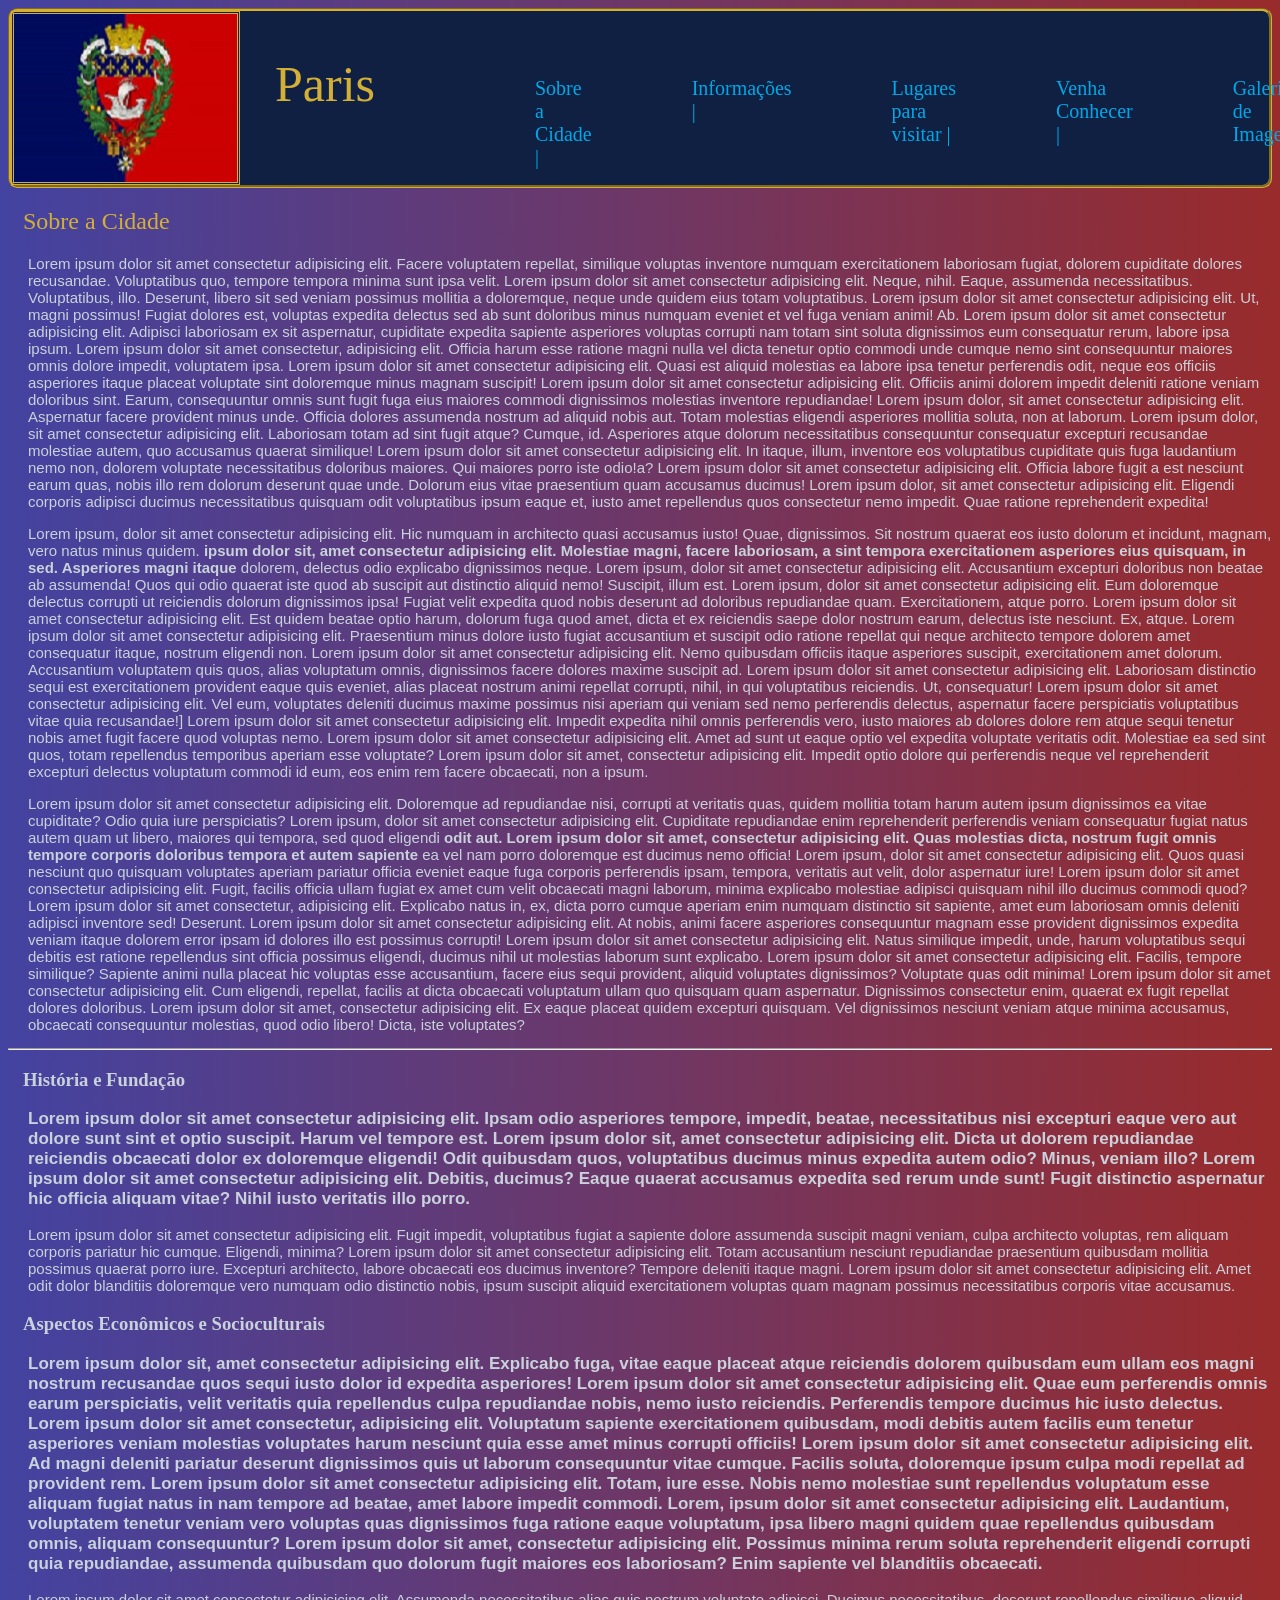
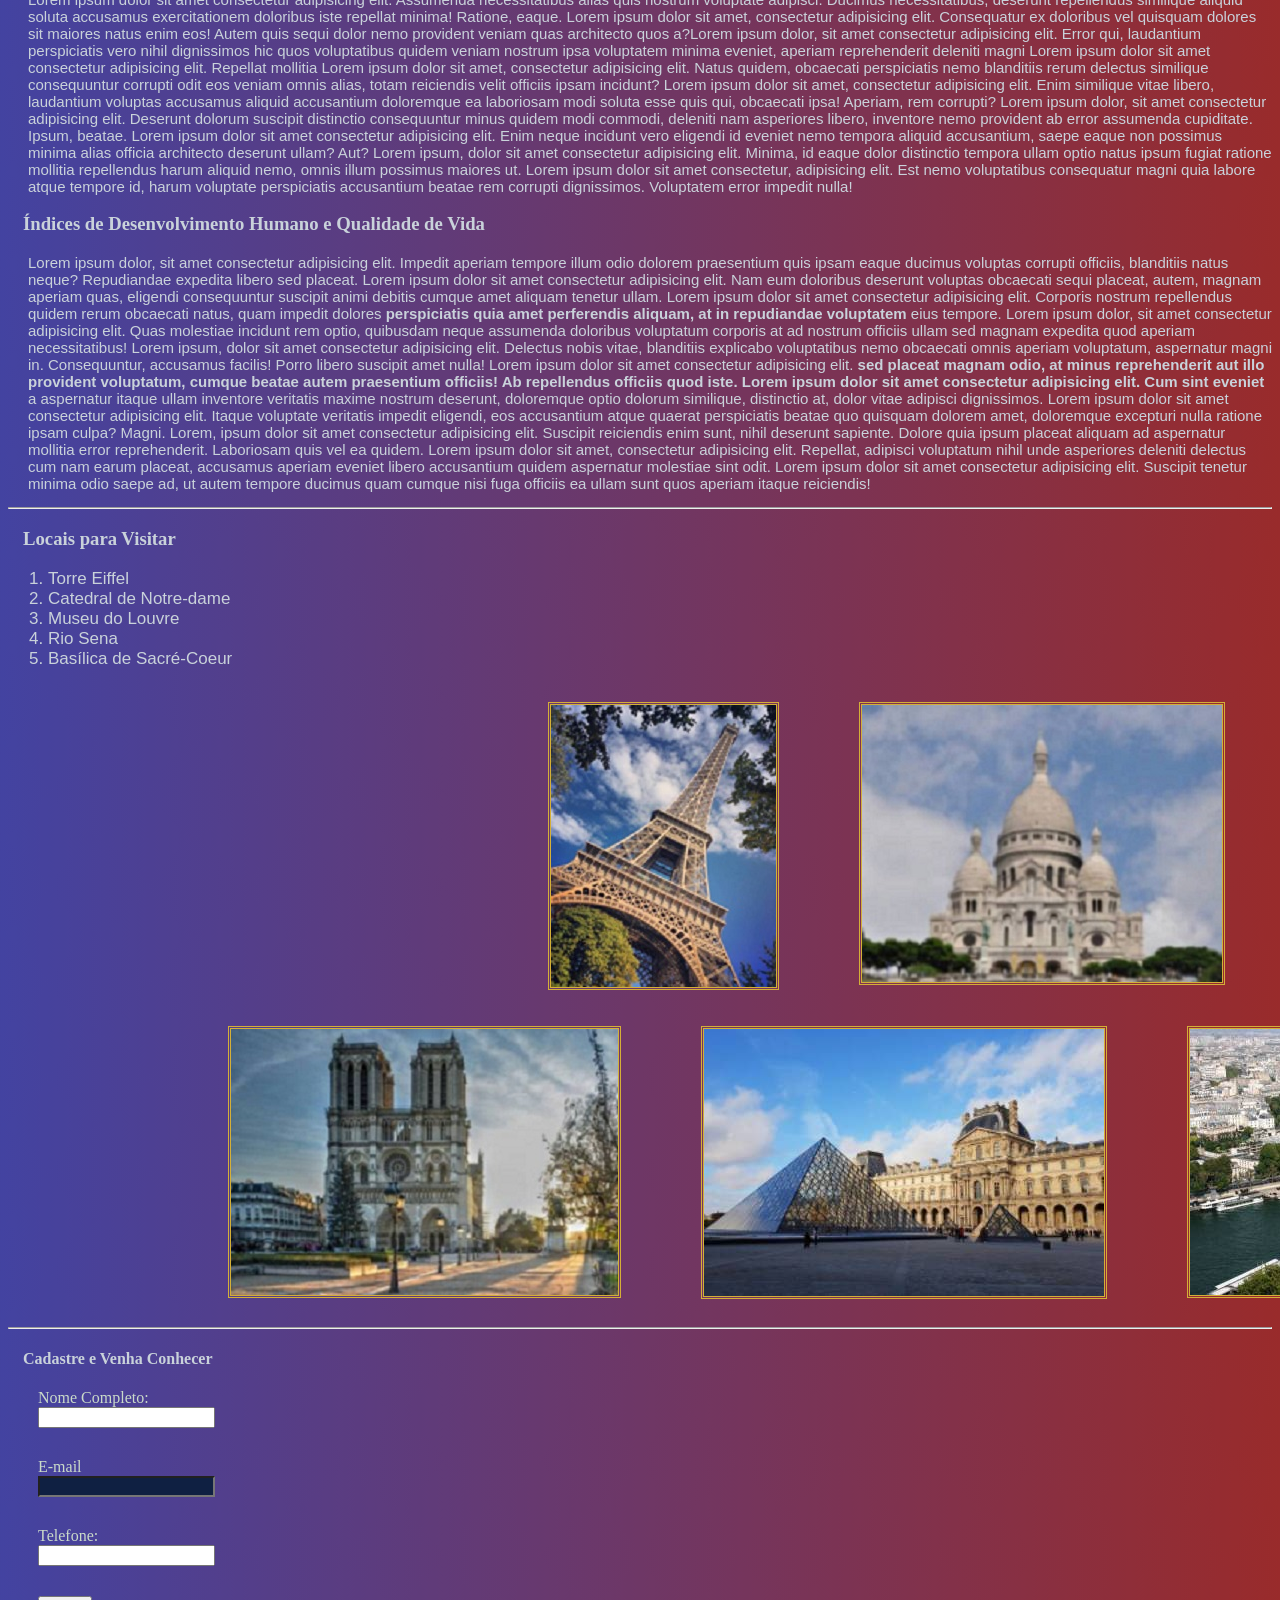
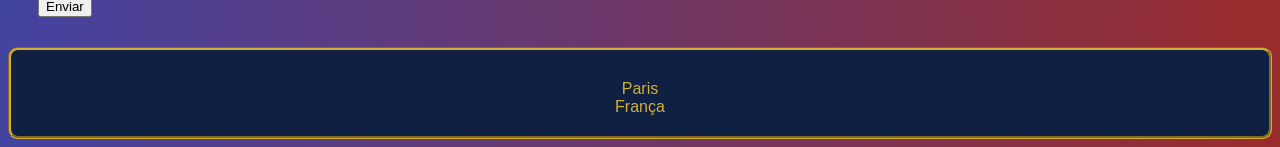
<file: index.html>
<!DOCTYPE html>
<html lang="pt-BR">
<head>
    <meta charset="UTF-8">
    <meta name="key-words" content="Paris">
    <link rel="stylesheet" href="css/estilos.css">
    <title>Cidade Luz</title>
</head>

<body>
    <header>
        <img src="imagens/bandeira_paris.jpg"
            alt="bandeira da cidade de Paris, representada pelo brasão da cidade sobre um fundo divido verticamente entre as cores azul e vermelho.">
        <h1 id="titulo">Paris</h1>

        <nav>
            <ul>
                <li><a href="#cidade">Sobre a Cidade |</a></li>
                <li><a href="#informacoes">Informações |</a></li>
                <li><a href="#locais">Lugares para visitar |</a></li>
                <li> <a href="#cadastro">Venha Conhecer |</a></li>
                <li> <a href="galeria.html">Galeria de Imagens</a></li>
            </ul>

        </nav>

    </header>



    <main>
        <article id="cidade">
            <section>
                <h2>Sobre a Cidade</h2>
                <p>
                    Lorem ipsum dolor sit amet consectetur adipisicing elit. Facere voluptatem repellat, similique
                    voluptas inventore numquam exercitationem laboriosam fugiat, dolorem cupiditate dolores recusandae.
                    Voluptatibus quo, tempore tempora minima sunt ipsa velit. Lorem ipsum dolor sit amet consectetur
                    adipisicing elit. Neque, nihil. Eaque, assumenda necessitatibus. Voluptatibus, illo. Deserunt,
                    libero sit sed veniam possimus mollitia a doloremque, neque unde quidem eius totam voluptatibus.
                    Lorem ipsum dolor sit amet consectetur adipisicing elit. Ut, magni possimus! Fugiat dolores est,
                    voluptas expedita delectus sed ab sunt doloribus minus numquam eveniet et vel fuga veniam animi! Ab.
                    Lorem ipsum dolor sit amet consectetur adipisicing elit. Adipisci laboriosam ex sit aspernatur,
                    cupiditate expedita sapiente asperiores voluptas corrupti nam totam sint soluta dignissimos eum
                    consequatur rerum, labore ipsa ipsum.
                    Lorem ipsum dolor sit amet consectetur, adipisicing elit. Officia harum esse ratione magni nulla vel
                    dicta tenetur optio commodi unde cumque nemo sint consequuntur maiores omnis dolore impedit,
                    voluptatem ipsa. Lorem ipsum dolor sit amet consectetur adipisicing elit. Quasi est aliquid
                    molestias ea labore ipsa tenetur perferendis odit, neque eos officiis asperiores itaque placeat
                    voluptate sint doloremque minus magnam suscipit! Lorem ipsum dolor sit amet consectetur adipisicing
                    elit. Officiis animi dolorem impedit deleniti ratione veniam doloribus sint. Earum, consequuntur
                    omnis sunt fugit fuga eius maiores commodi dignissimos molestias inventore repudiandae! Lorem ipsum
                    dolor, sit amet consectetur adipisicing elit. Aspernatur facere provident minus unde. Officia
                    dolores assumenda nostrum ad aliquid nobis aut. Totam molestias eligendi asperiores mollitia soluta,
                    non at laborum. Lorem ipsum dolor, sit amet consectetur adipisicing elit. Laboriosam totam ad sint
                    fugit atque? Cumque, id. Asperiores atque dolorum necessitatibus consequuntur consequatur excepturi
                    recusandae molestiae autem, quo accusamus quaerat similique! Lorem ipsum dolor sit amet consectetur
                    adipisicing elit. In itaque, illum, inventore eos voluptatibus cupiditate quis fuga laudantium nemo
                    non, dolorem voluptate necessitatibus doloribus maiores. Qui maiores porro iste odio!a? Lorem ipsum
                    dolor sit amet consectetur adipisicing elit. Officia labore fugit a est nesciunt earum quas, nobis
                    illo rem dolorum deserunt quae unde. Dolorum eius vitae praesentium quam accusamus ducimus! Lorem
                    ipsum dolor, sit amet consectetur adipisicing elit. Eligendi corporis adipisci ducimus
                    necessitatibus quisquam odit voluptatibus ipsum eaque et, iusto amet repellendus quos consectetur
                    nemo impedit. Quae ratione reprehenderit expedita!



                </p>

                <p>
                    Lorem ipsum, dolor sit amet consectetur adipisicing elit. Hic numquam in architecto quasi accusamus
                    iusto! Quae, dignissimos. Sit nostrum quaerat eos iusto dolorum et incidunt, magnam, vero natus
                    minus quidem. <span class="destaque">ipsum dolor sit, amet consectetur adipisicing elit. Molestiae
                        magni, facere
                        laboriosam, a sint tempora exercitationem asperiores eius quisquam, in sed. Asperiores magni
                        itaque</span>
                    dolorem, delectus odio explicabo dignissimos neque. Lorem ipsum, dolor sit amet consectetur
                    adipisicing elit. Accusantium excepturi doloribus non beatae ab assumenda! Quos qui odio quaerat
                    iste quod ab suscipit aut distinctio aliquid nemo! Suscipit, illum est. Lorem ipsum, dolor sit amet
                    consectetur adipisicing elit. Eum doloremque delectus corrupti ut reiciendis dolorum dignissimos
                    ipsa! Fugiat velit expedita quod nobis deserunt ad doloribus repudiandae quam. Exercitationem, atque
                    porro. Lorem ipsum dolor sit amet consectetur adipisicing elit. Est quidem beatae optio harum,
                    dolorum fuga quod amet, dicta et ex reiciendis saepe dolor nostrum earum, delectus iste nesciunt.
                    Ex, atque. Lorem ipsum dolor sit amet consectetur adipisicing elit. Praesentium minus dolore iusto
                    fugiat accusantium et suscipit odio ratione repellat qui neque architecto tempore dolorem amet
                    consequatur itaque, nostrum eligendi non. Lorem ipsum dolor sit amet consectetur adipisicing elit.
                    Nemo quibusdam officiis itaque asperiores suscipit, exercitationem amet dolorum. Accusantium
                    voluptatem quis quos, alias voluptatum omnis, dignissimos facere dolores maxime suscipit ad. Lorem
                    ipsum dolor sit amet consectetur adipisicing elit. Laboriosam distinctio sequi est exercitationem
                    provident eaque quis eveniet, alias placeat nostrum animi repellat corrupti, nihil, in qui
                    voluptatibus reiciendis. Ut, consequatur! Lorem ipsum dolor sit amet consectetur adipisicing elit.
                    Vel eum, voluptates deleniti ducimus maxime possimus nisi aperiam qui veniam sed nemo perferendis
                    delectus, aspernatur facere perspiciatis voluptatibus vitae quia recusandae!] Lorem ipsum dolor sit
                    amet consectetur adipisicing elit. Impedit expedita nihil omnis perferendis vero, iusto maiores ab
                    dolores dolore rem atque sequi tenetur nobis amet fugit facere quod voluptas nemo. Lorem ipsum dolor
                    sit amet consectetur adipisicing elit. Amet ad sunt ut eaque optio vel expedita voluptate veritatis
                    odit. Molestiae ea sed sint quos, totam repellendus temporibus aperiam esse voluptate? Lorem ipsum
                    dolor sit amet, consectetur adipisicing elit. Impedit optio dolore qui perferendis neque vel
                    reprehenderit excepturi delectus voluptatum commodi id eum, eos enim rem facere obcaecati, non a
                    ipsum.
                </p>

                <p>
                    Lorem ipsum dolor sit amet consectetur adipisicing elit. Doloremque ad repudiandae nisi, corrupti at
                    veritatis quas, quidem mollitia totam harum autem ipsum dignissimos ea vitae cupiditate? Odio quia
                    iure perspiciatis? Lorem ipsum, dolor sit amet consectetur adipisicing elit. Cupiditate repudiandae
                    enim reprehenderit perferendis veniam consequatur fugiat natus autem quam ut libero, maiores qui
                    tempora, sed quod eligendi <span class="destaque">odit aut. Lorem ipsum dolor sit amet, consectetur
                        adipisicing
                        elit. Quas molestias dicta, nostrum fugit omnis tempore corporis doloribus tempora et autem
                        sapiente</span>
                    ea vel nam porro doloremque est ducimus nemo officia! Lorem ipsum, dolor sit amet consectetur
                    adipisicing elit. Quos quasi nesciunt quo quisquam voluptates aperiam pariatur officia eveniet eaque
                    fuga corporis perferendis ipsam, tempora, veritatis aut velit, dolor aspernatur iure! Lorem ipsum
                    dolor sit amet consectetur adipisicing elit. Fugit, facilis officia ullam fugiat ex amet cum velit
                    obcaecati magni laborum, minima explicabo molestiae adipisci quisquam nihil illo ducimus commodi
                    quod? Lorem ipsum dolor sit amet consectetur, adipisicing elit. Explicabo natus in, ex, dicta porro
                    cumque aperiam enim numquam distinctio sit sapiente, amet eum laboriosam omnis deleniti adipisci
                    inventore sed! Deserunt. Lorem ipsum dolor sit amet consectetur adipisicing elit. At nobis, animi
                    facere asperiores consequuntur magnam esse provident dignissimos expedita veniam itaque dolorem
                    error ipsam id dolores illo est possimus corrupti! Lorem ipsum dolor sit amet consectetur
                    adipisicing elit. Natus similique impedit, unde, harum voluptatibus sequi debitis est ratione
                    repellendus sint officia possimus eligendi, ducimus nihil ut molestias laborum sunt explicabo. Lorem
                    ipsum dolor sit amet consectetur adipisicing elit. Facilis, tempore similique? Sapiente animi nulla
                    placeat hic voluptas esse accusantium, facere eius sequi provident, aliquid voluptates dignissimos?
                    Voluptate quas odit minima! Lorem ipsum dolor sit amet consectetur adipisicing elit. Cum eligendi,
                    repellat, facilis at dicta obcaecati voluptatum ullam quo quisquam quam aspernatur. Dignissimos
                    consectetur enim, quaerat ex fugit repellat dolores doloribus. Lorem ipsum dolor sit amet,
                    consectetur adipisicing elit. Ex eaque placeat quidem excepturi quisquam. Vel dignissimos nesciunt
                    veniam atque minima accusamus, obcaecati consequuntur molestias, quod odio libero! Dicta, iste
                    voluptates?
                </p>
                <hr>

            </section>
        </article>
        <article>

            <section id="informacoes">
                <h3>História e Fundação</h3>
                <p class="destaque fonte_maior">Lorem ipsum dolor sit amet consectetur adipisicing elit. Ipsam odio
                    asperiores tempore, impedit,
                    beatae, necessitatibus nisi excepturi eaque vero aut
                    dolore sunt sint et optio suscipit. Harum vel tempore est. Lorem ipsum dolor sit, amet consectetur
                    adipisicing elit. Dicta ut dolorem repudiandae
                    reiciendis obcaecati dolor ex doloremque eligendi! Odit quibusdam quos, voluptatibus ducimus minus
                    expedita autem odio? Minus, veniam illo?
                    Lorem ipsum dolor sit amet consectetur adipisicing elit. Debitis, ducimus? Eaque quaerat accusamus
                    expedita sed rerum unde sunt! Fugit distinctio
                    aspernatur hic officia aliquam vitae? Nihil iusto veritatis illo porro.
                </p>
                <p>
                    Lorem ipsum dolor sit amet consectetur adipisicing elit. Fugit impedit, voluptatibus fugiat a
                    sapiente dolore assumenda suscipit magni veniam, culpa architecto voluptas, rem aliquam corporis
                    pariatur hic cumque. Eligendi, minima? Lorem ipsum dolor sit amet consectetur adipisicing elit.
                    Totam accusantium nesciunt repudiandae praesentium quibusdam mollitia possimus quaerat porro iure.
                    Excepturi architecto, labore obcaecati eos ducimus inventore? Tempore deleniti itaque magni. Lorem
                    ipsum dolor sit amet consectetur adipisicing elit. Amet odit dolor blanditiis doloremque vero
                    numquam odio distinctio nobis, ipsum suscipit aliquid exercitationem voluptas quam magnam possimus
                    necessitatibus corporis vitae accusamus.
                </p>

            </section>

            <section>
                <h3>Aspectos Econômicos e Socioculturais</h3>
                <p class="destaque fonte_maior">
                    Lorem ipsum dolor sit, amet consectetur adipisicing elit. Explicabo fuga, vitae eaque placeat atque
                    reiciendis dolorem quibusdam eum ullam eos magni
                    nostrum recusandae quos sequi iusto dolor id expedita asperiores! Lorem ipsum dolor sit amet
                    consectetur adipisicing elit. Quae eum perferendis omnis
                    earum perspiciatis, velit veritatis quia repellendus culpa repudiandae nobis, nemo iusto reiciendis.
                    Perferendis tempore ducimus hic iusto delectus.
                    Lorem ipsum dolor sit amet consectetur, adipisicing elit. Voluptatum sapiente exercitationem
                    quibusdam, modi debitis autem facilis eum tenetur
                    asperiores veniam molestias voluptates harum nesciunt quia esse amet minus corrupti officiis! Lorem
                    ipsum dolor sit amet consectetur adipisicing elit. Ad magni deleniti pariatur deserunt dignissimos
                    quis ut laborum consequuntur vitae cumque. Facilis soluta, doloremque ipsum culpa modi repellat ad
                    provident rem. Lorem ipsum dolor sit amet consectetur adipisicing elit. Totam, iure esse. Nobis nemo
                    molestiae sunt repellendus voluptatum esse aliquam fugiat natus in nam tempore ad beatae, amet
                    labore impedit commodi. Lorem, ipsum dolor sit amet consectetur adipisicing elit. Laudantium,
                    voluptatem tenetur veniam vero voluptas quas dignissimos fuga ratione eaque voluptatum, ipsa libero
                    magni quidem quae repellendus quibusdam omnis, aliquam consequuntur? Lorem ipsum dolor sit amet,
                    consectetur adipisicing elit. Possimus minima rerum soluta reprehenderit eligendi corrupti quia
                    repudiandae, assumenda quibusdam quo dolorum fugit maiores eos laboriosam? Enim sapiente vel
                    blanditiis obcaecati.

                </p>
                <p>
                    Lorem ipsum dolor sit amet consectetur adipisicing elit. Assumenda necessitatibus alias quis nostrum
                    voluptate adipisci. Ducimus necessitatibus, deserunt repellendus similique aliquid soluta accusamus
                    exercitationem doloribus iste repellat minima! Ratione, eaque. Lorem ipsum dolor sit amet,
                    consectetur adipisicing elit. Consequatur ex doloribus vel quisquam dolores sit maiores natus enim
                    eos! Autem quis sequi dolor nemo provident veniam quas architecto quos a?Lorem ipsum dolor, sit amet
                    consectetur adipisicing elit. Error qui, laudantium perspiciatis vero nihil dignissimos hic quos
                    voluptatibus quidem veniam nostrum ipsa voluptatem minima eveniet, aperiam reprehenderit deleniti
                    magni Lorem ipsum dolor sit amet consectetur adipisicing elit. Repellat mollitia Lorem ipsum dolor
                    sit amet, consectetur adipisicing elit. Natus quidem, obcaecati perspiciatis nemo blanditiis rerum
                    delectus similique consequuntur corrupti odit eos veniam omnis alias, totam reiciendis velit
                    officiis ipsam incidunt? Lorem ipsum dolor sit amet, consectetur adipisicing elit. Enim similique
                    vitae libero, laudantium voluptas accusamus aliquid accusantium doloremque ea laboriosam modi soluta
                    esse quis qui, obcaecati ipsa! Aperiam, rem corrupti? Lorem ipsum dolor, sit amet consectetur
                    adipisicing elit. Deserunt dolorum suscipit distinctio consequuntur minus quidem modi commodi,
                    deleniti nam asperiores libero, inventore nemo provident ab error assumenda cupiditate. Ipsum,
                    beatae. Lorem ipsum dolor sit amet consectetur adipisicing elit. Enim neque incidunt vero eligendi
                    id eveniet nemo tempora aliquid accusantium, saepe eaque non possimus minima alias officia
                    architecto deserunt ullam? Aut? Lorem ipsum, dolor sit amet consectetur adipisicing elit. Minima, id
                    eaque dolor distinctio tempora ullam optio natus ipsum fugiat ratione mollitia repellendus harum
                    aliquid nemo, omnis illum possimus maiores ut. Lorem ipsum dolor sit amet consectetur, adipisicing
                    elit. Est nemo voluptatibus consequatur magni quia labore atque tempore id, harum voluptate
                    perspiciatis accusantium beatae rem corrupti dignissimos. Voluptatem error impedit nulla!


                </p>
            </section>
            <section>
                <h3>Índices de Desenvolvimento Humano e Qualidade de Vida</h3>
                <p>Lorem ipsum dolor, sit amet consectetur adipisicing elit. Impedit aperiam tempore illum odio dolorem
                    praesentium quis ipsam eaque ducimus voluptas corrupti officiis, blanditiis natus neque? Repudiandae
                    expedita libero sed placeat. Lorem ipsum dolor sit amet consectetur adipisicing elit. Nam eum
                    doloribus deserunt voluptas obcaecati sequi placeat, autem, magnam aperiam quas, eligendi
                    consequuntur suscipit animi debitis cumque amet aliquam tenetur ullam. Lorem ipsum dolor sit amet
                    consectetur adipisicing elit. Corporis nostrum repellendus quidem rerum obcaecati natus, quam
                    impedit dolores <span class="destaque"> perspiciatis quia amet perferendis aliquam, at in
                        repudiandae voluptatem</span>
                    eius tempore. Lorem ipsum dolor, sit amet consectetur adipisicing elit. Quas molestiae incidunt rem
                    optio, quibusdam neque assumenda doloribus voluptatum corporis at ad nostrum officiis ullam sed
                    magnam expedita quod aperiam necessitatibus! Lorem ipsum, dolor sit amet consectetur adipisicing
                    elit.
                    Delectus nobis vitae, blanditiis explicabo voluptatibus nemo obcaecati omnis aperiam voluptatum,
                    aspernatur
                    magni in. Consequuntur, accusamus facilis! Porro libero suscipit amet nulla! Lorem ipsum dolor sit
                    amet
                    consectetur adipisicing elit. <span class="destaque">sed placeat magnam odio, at minus reprehenderit
                        aut illo provident voluptatum,
                        cumque beatae autem praesentium officiis! Ab repellendus officiis quod iste. Lorem ipsum dolor
                        sit amet consectetur adipisicing elit. Cum sint eveniet</span> a aspernatur itaque ullam
                    inventore veritatis maxime nostrum deserunt, doloremque optio dolorum similique, distinctio at,
                    dolor vitae adipisci dignissimos. Lorem ipsum dolor sit amet consectetur adipisicing elit. Itaque
                    voluptate veritatis impedit eligendi, eos accusantium atque quaerat perspiciatis beatae quo quisquam
                    dolorem amet, doloremque excepturi nulla ratione ipsam culpa? Magni. Lorem, ipsum dolor sit amet
                    consectetur adipisicing elit. Suscipit reiciendis enim sunt, nihil deserunt sapiente. Dolore quia
                    ipsum placeat aliquam ad aspernatur mollitia error reprehenderit. Laboriosam quis vel ea quidem.
                    Lorem ipsum dolor sit amet, consectetur adipisicing elit. Repellat, adipisci voluptatum nihil unde
                    asperiores deleniti delectus cum nam earum placeat, accusamus aperiam eveniet libero accusantium
                    quidem aspernatur molestiae sint odit. Lorem ipsum dolor sit amet consectetur adipisicing elit.
                    Suscipit tenetur minima odio saepe ad, ut autem tempore ducimus quam cumque nisi fuga officiis ea
                    ullam sunt quos aperiam itaque reiciendis!
                </p>

            </section>
            <hr>
            <section id="locais">
                <h3>Locais para Visitar</h3>
                <ol class="fonte_maior">
                    <li>Torre Eiffel</li>
                    <li>Catedral de Notre-dame</li>
                    <li>Museu do Louvre</li>
                    <li>Rio Sena</li>
                    <li>Basílica de Sacré-Coeur</li>

                </ol>

                <div id="img1">
                    <figure>
                        <img src="imagens/torre_eiffel.jpg"
                            alt="fotografia da Torre Eiffel, tirada durante o dia e de um ângulo baixo.">
                    </figure>

                    <figure>
                        <img src="imagens/basilica.jpg"
                            alt="fotografia da Basílica de Sacré-Coeur, tirada durante o dia. Árvores cercam a estrutura de pedra em formato de cúpula.">
                    </figure>

                </div>


                <div id="img2">
                    <figure>
                        <img src="imagens/notre_dame.jpg" alt="fotografia de Catedral de Notre-dame, sobre o cenário da cidade de Paris durante o dia.
                     O edifício possui pilastras altas, janelas redondas e largas e entradas no formato de arcos.">

                    </figure>

                    <figure>
                        <img src="imagens/louvre.jpg"
                            alt="fotografia do museu do Louvre, Paris. A estrutura em formato de pirâmide se sobrepõem a um grande edifício de arquitetura clássica.">

                    </figure>

                    <figure>
                        <img src="imagens/rio_sena.jpg"
                            alt="fotografia do Rio Sena, que corta a cidade de Paris. Uma ponte cruza o rio de um lado a outro e, nas margens deste, são visíveis diversas construções entercortadas pela vegetação.">

                    </figure>

                </div>


            </section>
        </article>
        <hr>
        <h4 id="cadastro">Cadastre e Venha Conhecer</h4>

        <form>
            <label for="nome">Nome Completo:</label>
            <input type="text" name="nome" id="nome">

            <label for="e-mail">E-mail</label>
            <input type="email" name="e-mail" id="e-mail">

            <label for="telefone">Telefone:</label>
            <input type="text" name="telefone" id="telefone">

            <input type="submit" value="Enviar">

        </form>


    </main>
    <footer>
        <span id="footer">Paris<br></span><span id="footer2">França</span>
    </footer>


</body>

</html>
</file>
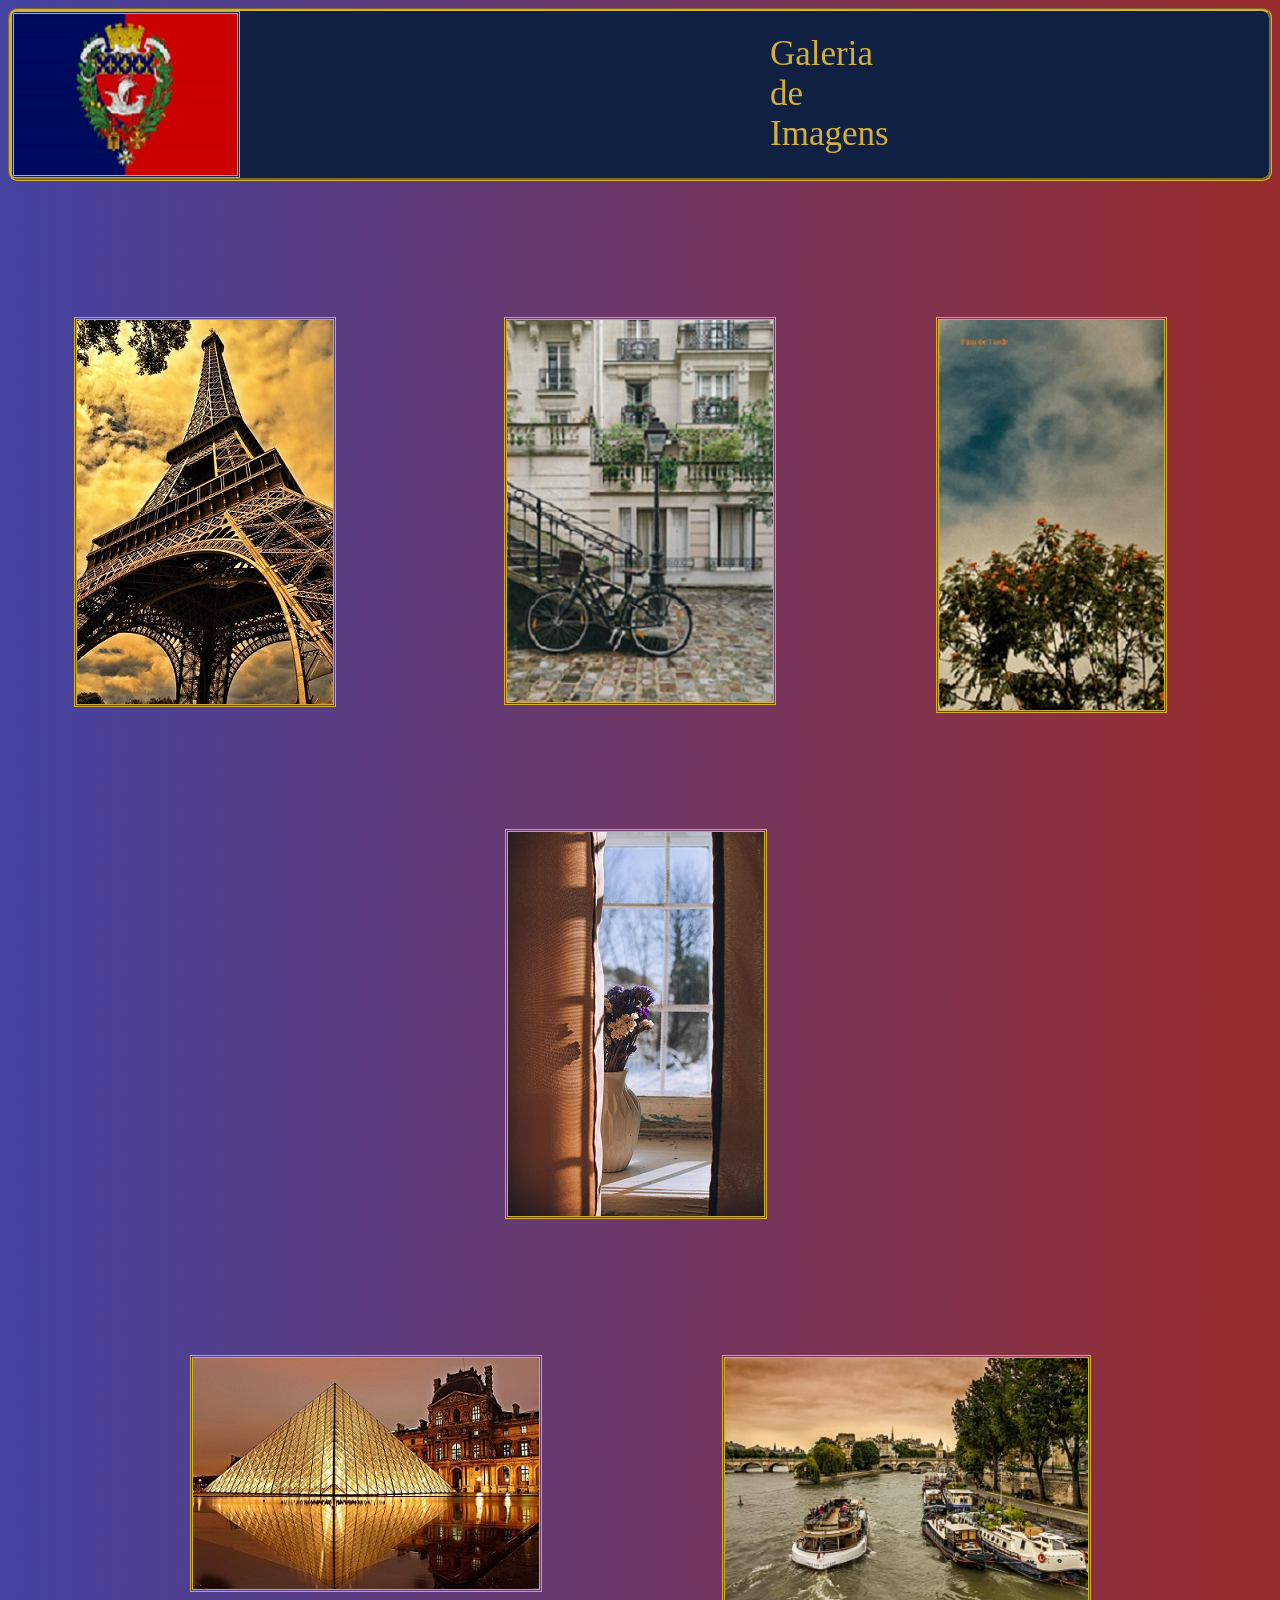
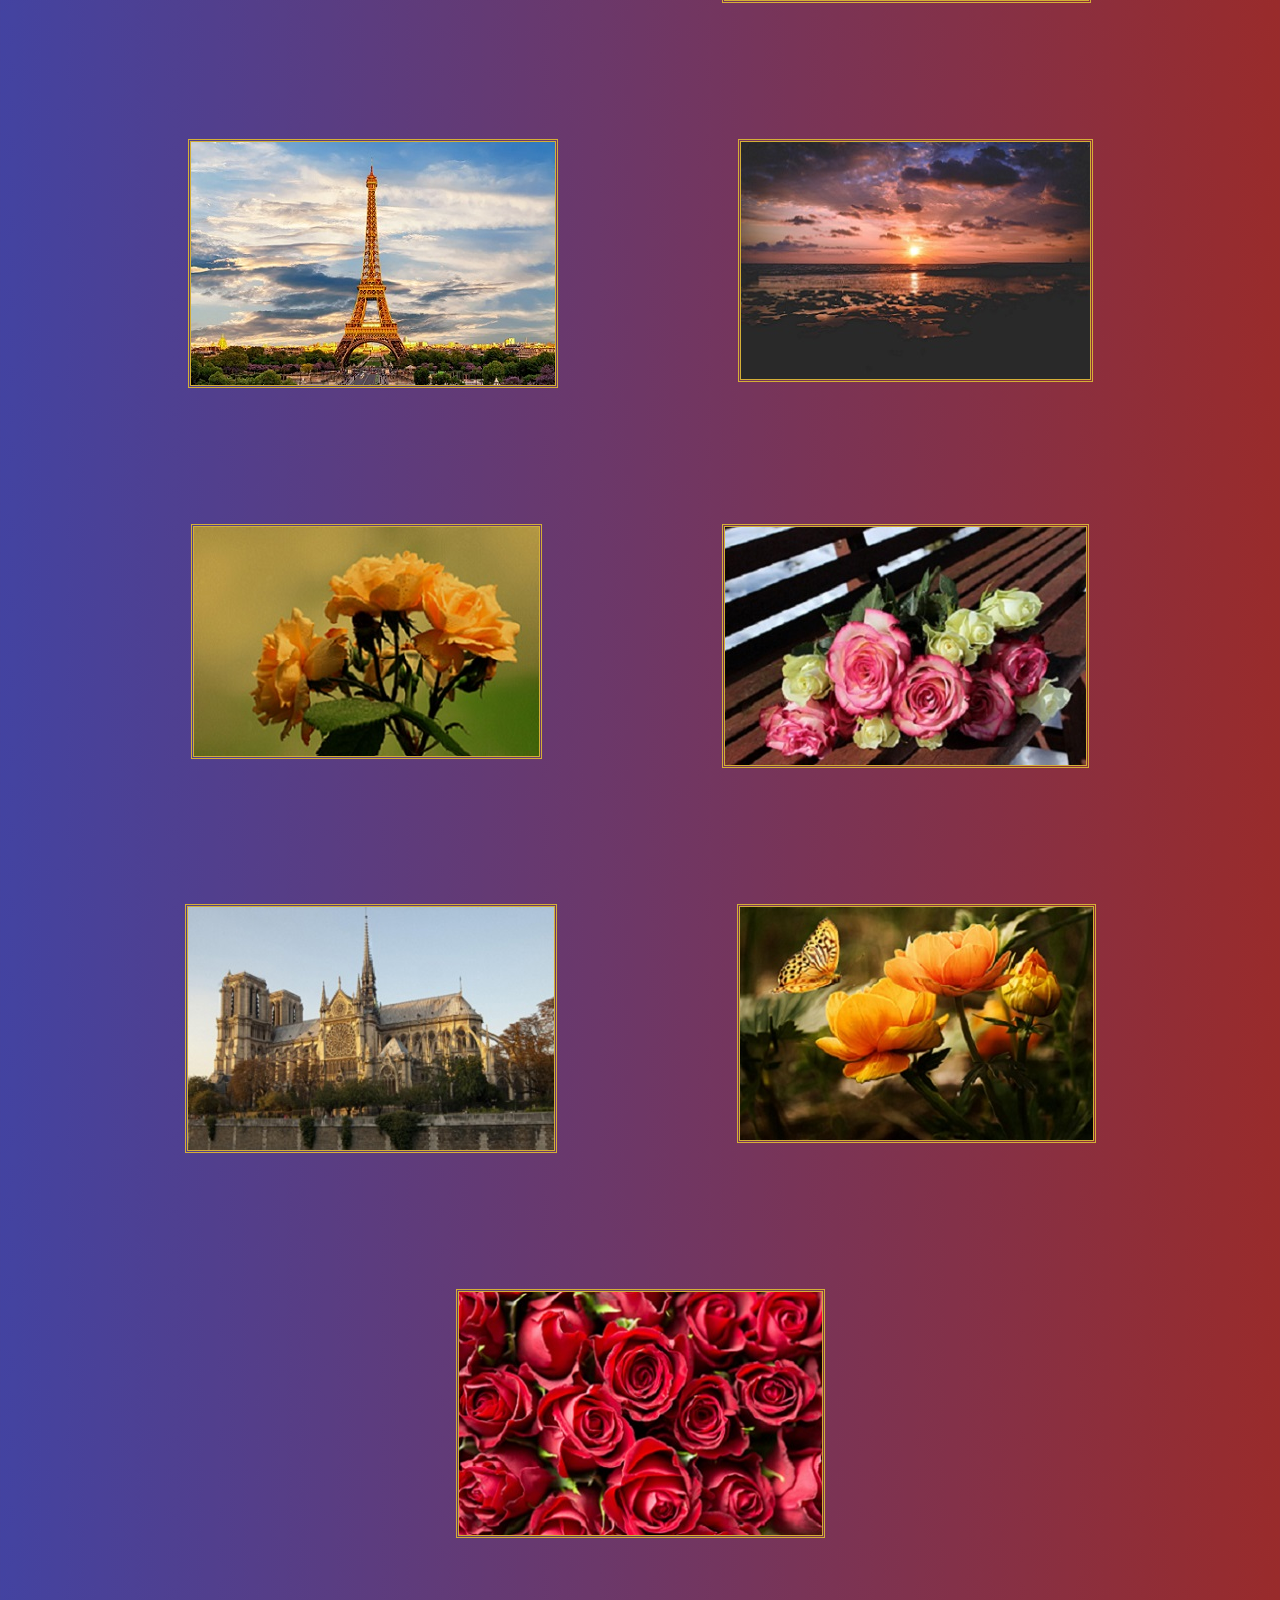
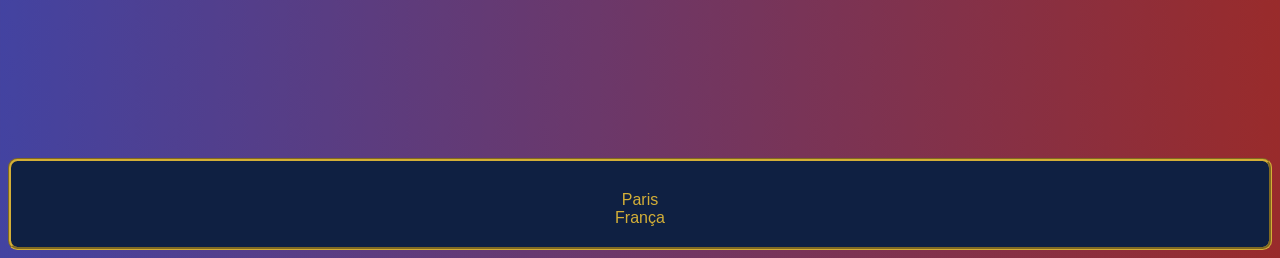
<file: galeria.html>
<!DOCTYPE html>
<html lang="pt-BR">

<head>
    <meta charset="UTF-8">
    <meta name="key-words" content="Paris">
    <title>Galeria</title>
    <link rel="stylesheet" href="css/galeria.css">
</head>

<body>
    <header>
        <img src="imagens/bandeira_paris.jpg"
            alt="bandeira da cidade de Paris, representada pelo brasão da cidade sobre um fundo divido verticamente entre as cores azul e vermelho.">
        <h1 id="h1">Galeria de Imagens</h1>

        <nav>
            <ul>
                <li><a href="index.html">Início</a></li>

            </ul>

        </nav>
    </header>
    <main>
        <div id="img1">
            <div class="item_imagem">
                <figure>
                    <img src="imagens/eiffel_tarde.jpg"
                        alt="fotografia da torre eiffel, tirada de um ângulo frontal baixo e com um filtro sépia.">
                </figure>
            </div>

            <div class="item_imagem">
                <figure>
                    <img src="imagens/vila.jpg"
                        alt="fotografia frontal de um conjunto de casas, tirada durante o dia. Flores adornam as sacadas das construções, 
                   com uma escada e um lampião em estilo clássico logo à frente. Uma bicicleta ocupa o foco principal da imagem, apoiada entre a escada e o lampião.">
                </figure>
            </div>
            <div class="item_imagem">
                <figure>
                    <img src="imagens/fim_tarde.jpg"
                        alt="fotografia de uma árvore repleta de flores, tirada durante o dia e de um ângulo baixo.
                     Apenas os galhos mais altos da árvore são visíveis, destacando-se contra o céu encoberto por de nuvens.">
                </figure>
            </div>
            <div class="item_imagem">
                <figure>
                    <img src="imagens/vaso_flores.jpg" alt="fotogarfia de uma janela, pela qual entra a luz do sol. A janela é envolta por uma cortina e 
                    em seu parapeito há um vaso com flores.">
                </figure>
            </div>


        </div>
        <div id="img2">
            <div class="item_imagem">
                <figure>
                    <img src="imagens/louvre_tarde.jpg" alt="fotografia do museu do Louvre, tirada durante o fim da tarde. 
                    Tanto o museu quanto as construções ao seu redor se encontarm iluminadas.">
                </figure>
            </div>
            <div class="item_imagem">
                <figure>
                    <img src="imagens/sena_tarde.jpg" alt="fotografia do Rio Sena, tirada durante o fim da tarde. Barcos 
                    cruzam o rio e em suas margens são visíveis diversas construções e vegetações.">
                </figure>
            </div>
            <div class="item_imagem">
                <figure>
                    <img src="imagens/cidade_paris.jpg"
                        alt="fotografia da Torre Eiffel, tirada durante o início da tarde.
                     A torre ocupa o centro da imagem, cercada pelas diversas árvores e construções que compõem o cenário da cidade de Paris.">
                </figure>
            </div>
            <div class="item_imagem">
                <figure>
                    <img src="imagens/por_sol.jpg" alt="fotogarfia de um pôr do sol dourado sobre as águas do mar.">
                </figure>
            </div>
            <div class="item_imagem">
                <figure>
                    <img src="imagens/rosas_amarelas.jpg" alt="fotografia de um ramo de rosas amarelas.">
                </figure>
            </div>

            <div class="item_imagem">
                <figure>
                    <img src="imagens/buque_rosas.jpg"
                        alt="fotografia de um buquê de flores sobre um banco de madeira.">
                </figure>
            </div>
            <div class="item_imagem">
                <figure>
                    <img src="imagens/notredame_tarde.jpg"
                        alt="fotografia da catedral de Notre-Dame, tirada durante o dia e de um ângulo frontal.">
                </figure>
            </div>
            <div class="item_imagem">
                <figure>
                    <img src="imagens/begonias.jpg"
                        alt="fotografia de um ramo de flores, sobre o qual voa uma borboleta.">
                </figure>
            </div>
            <div class="item_imagem">
                <figure>
                    <img src="imagens/rosa_vermelha.jpg" alt="fotografia de um buquê de rosas vermelhas.">
                </figure>
            </div>



        </div>


    </main>

    <footer>
        <span id="footer2">Paris<br></span><span id="footer">França</span>
    </footer>
</body>

</html>
</file>
<file: css/estilos.css>
body{
    background: linear-gradient(to right, rgb(67, 67, 161), rgb(153, 43, 43));
}

header{
    display: flex;
    background-color:#0F2042; 
    gap: 20px;
    margin-top: 0px;
    border-style: groove;
    border-color: #D4AF37;
    border-radius: 0.25cm;
}

#titulo{
    padding-top: 10px;
    font-size: 50px;
    
}

h1,h2{
    font-family: "Dancing Script";
    font-optical-sizing: auto;
    font-weight: 400;
    font-style: normal;
    margin-left: 15px;
    color: #D4AF37;
} 

h3, h4{
    margin-left: 15px;
    color: rgb(201, 210, 218); 

}

section ol{
    font-family:'Gill Sans', 'Gill Sans MT', Calibri, 'Trebuchet MS', sans-serif;
    color: rgb(201, 210, 218); 
}
         

nav ul{
    list-style: none;
    display: flex;
    padding-top: 50px;
    margin-left: 100px;
    gap: 100px;
}

nav a{
    text-decoration: none;
    font-size: 20px;
    font-family: sans-serif, Arial, Helvetica,;
    color: #00a8e8;
    
}

a:hover{
    font-size: 25px;
    color: rgb(74, 223, 223);
    transition: 0.5s;

}

p{
    font-family: Arial, Helvetica, sans-serif;
    font-size: 15px;
    margin-left: 20px;
    color: rgb(201, 210, 218);
}

footer{
    background-color: #0F2042;
    color: #D4AF37;
    padding-top: 30px;
    padding-bottom: 20px;
    font-family: Arial, Helvetica, sans-serif;
    border-style: groove;
    border-color: #D4AF37;
    border-radius: 0.25cm;
}

#footer{
    display: flex;
    justify-content: center;

}

#footer2{
    display: flex;
    justify-content: center;
}

input[type="email"]{
    background-color: #0F2042;

}

input:focus{
    background-color:#D4AF37; 
}

input[type="submit"]:hover{
    color:#D4AF37;
    transition: 0.25s;
}

input{
    display: flex;
    margin-left: 30px;
    margin-bottom: 30px;
}

label{
    margin-left: 30px;
    color: rgb(202, 218, 201);
}

hr{
    color: #D4AF37;
}


#img1{
    display: flex;
    margin-left: 500px;
}

#img2{
    display: flex;
    margin-left: 180px;
    
}

.destaque{
    font-weight: bold;
}

.fonte_maior{
    font-size: 17px;
}

img{
    border: double;
    border-color: #D4AF37;

}
</file>
<file: css/galeria.css>
body{
    background: linear-gradient(to right, rgb(67, 67, 161), rgb(153, 43, 43));
}

header{
    background-color:#0F2042; 
    border-style: groove;
    border-color: #D4AF37;
    border-radius: 0.25cm;
    display: flex;
    gap: 530px;
}

nav{
    display: flex;
    align-items: center;
}

nav ul{
    list-style: none;

}

nav a{
    text-decoration: none;
    font-size: 20px;
    font-family: sans-serif, Arial, Helvetica,;
    color: #00a8e8;
}

a:hover{
    font-size: 27px;
    color: rgb(74, 223, 223);
    transition: 0.5s;

}

#h1{
    display: flex;
    align-items: center;
}

h1{
    color: #D4AF37;
    font-family: "Dancing Script";
    font-optical-sizing: auto;
    font-weight: 400;
    font-style: normal;
    font-size: 35px;
    
    
}

footer{
    background-color: #0F2042;
    color: #D4AF37;
    padding-top: 30px;
    padding-bottom: 20px;
    font-family: Arial, Helvetica, sans-serif;
    border-style: groove;
    border-color: #D4AF37;
    border-radius: 0.25cm;  

}

#footer{
    display: flex;
    justify-content: center;
}

#footer2{
    display: flex;
    justify-content: center;
}


#img1{
    display: flex;
    flex-wrap: wrap;
    gap: 80px;
    justify-content: center;
    margin-top: 120px;
    margin-bottom: 100px;
    
}

#img2{
    display: flex;
    flex-wrap: wrap;
    justify-content: center;
    gap: 100px;
    margin-bottom: 200px;

    
}

img{
    border: double  #D4AF37;
}

.item_imagem{
    flex-basis: 350px;
    transition: transform 0.3s ease;
    
}

.item_imagem:hover{
    transform: scale(1.2);
}
</file>
